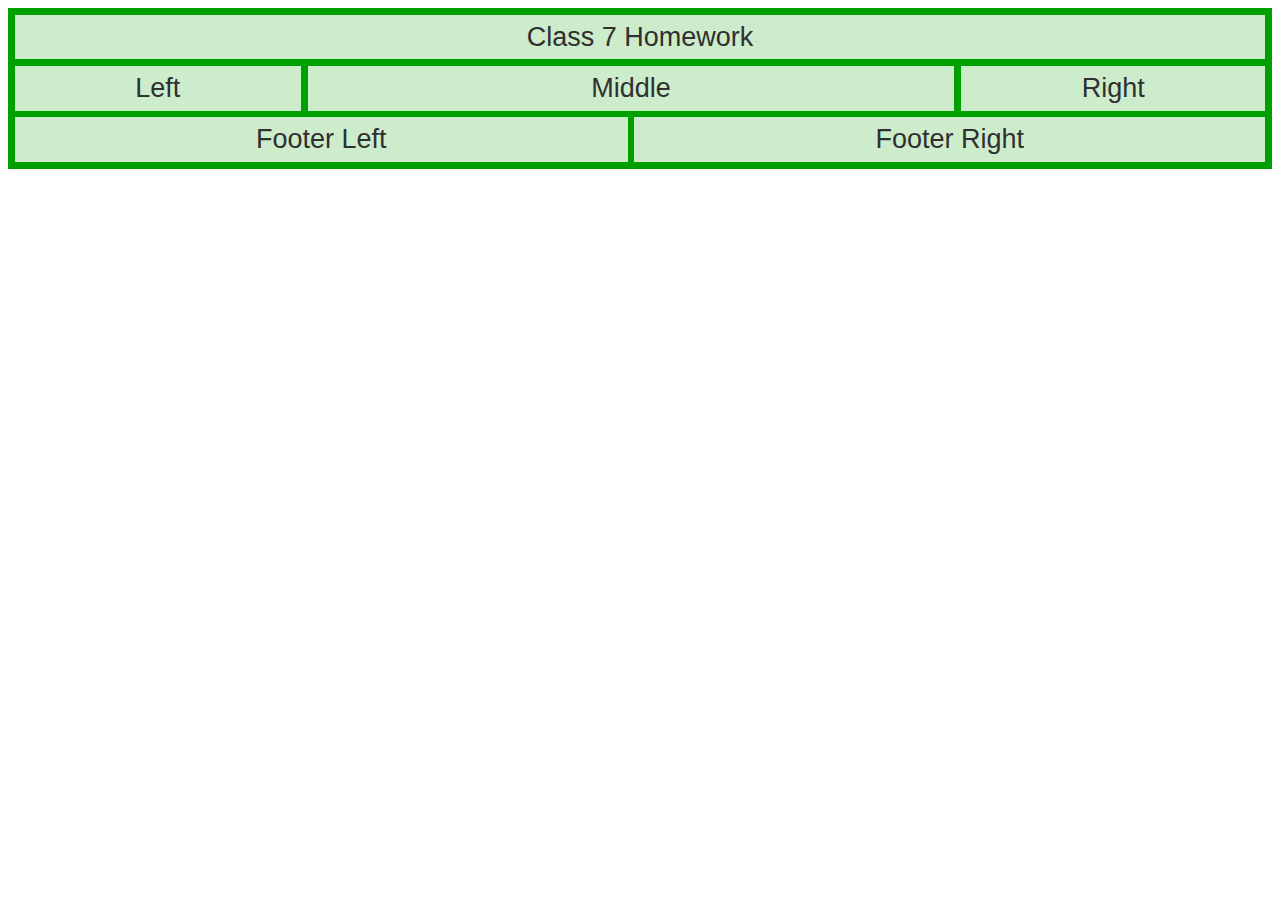
<file: class 7 homework/index.html>
<!DOCTYPE html>
<html lang="en">
<head>
<link href="css/main.css" rel="stylesheet">
    <title>Class 7 Homework</title>
</head>
<body>
<div class="grid-container">
      <div class="grid-item1">Class 7 Homework</div>
      <div class="grid-item2">Left</div>
      <div class="grid-item3">Middle</div>
      <div class="grid-item4">Right</div>
      <div class="grid-item5">Footer Left</div>
      <div class="grid-item6">Footer Right</div>
    </div>
</body>
</html>
</file>
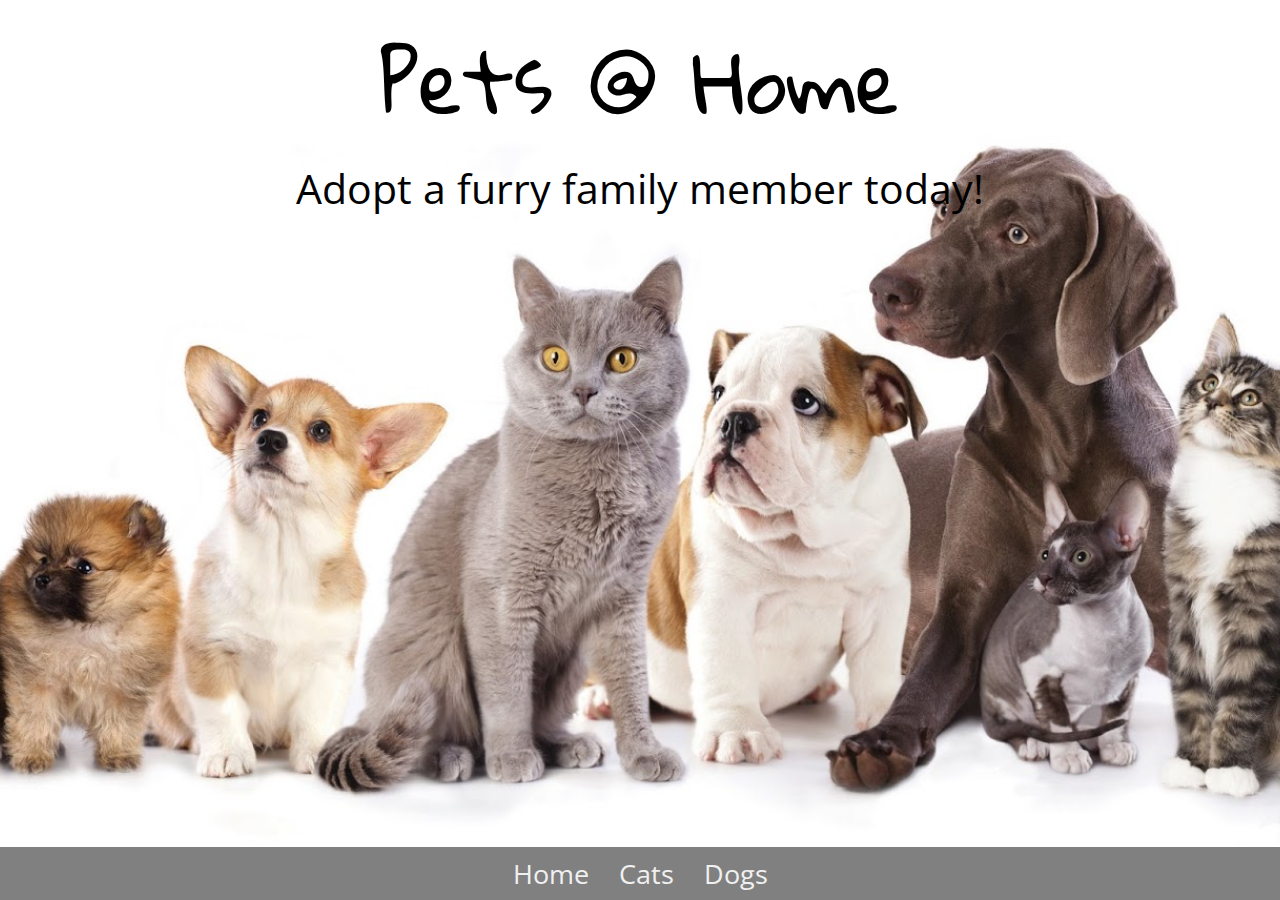
<file: code-challenge-4/index.html>
<!DOCTYPE html>
<html>
  <head>
    <title>Code Challenge Four</title>
    <link rel="preconnect" href="https://fonts.googleapis.com" />
    <link rel="preconnect" href="https://fonts.gstatic.com" crossorigin />
    <link
      href="https://fonts.googleapis.com/css2?family=Gloria+Hallelujah&family=Open+Sans&display=swap"
      rel="stylesheet"
    />
    <link rel="stylesheet" href="css/default.css" />
  </head>

  <body>
    <section id="mysection">
      <div class="title">Pets @ Home</div>
      <div class="subtitle">Adopt a furry family member today!</div>
    </section>
    
    <nav>
      <a href="#home">Home</a>
      <a href="#cats">Cats</a>
      <a href="#dogs">Dogs</a>
    </nav>
  </body>
</html>
</file>
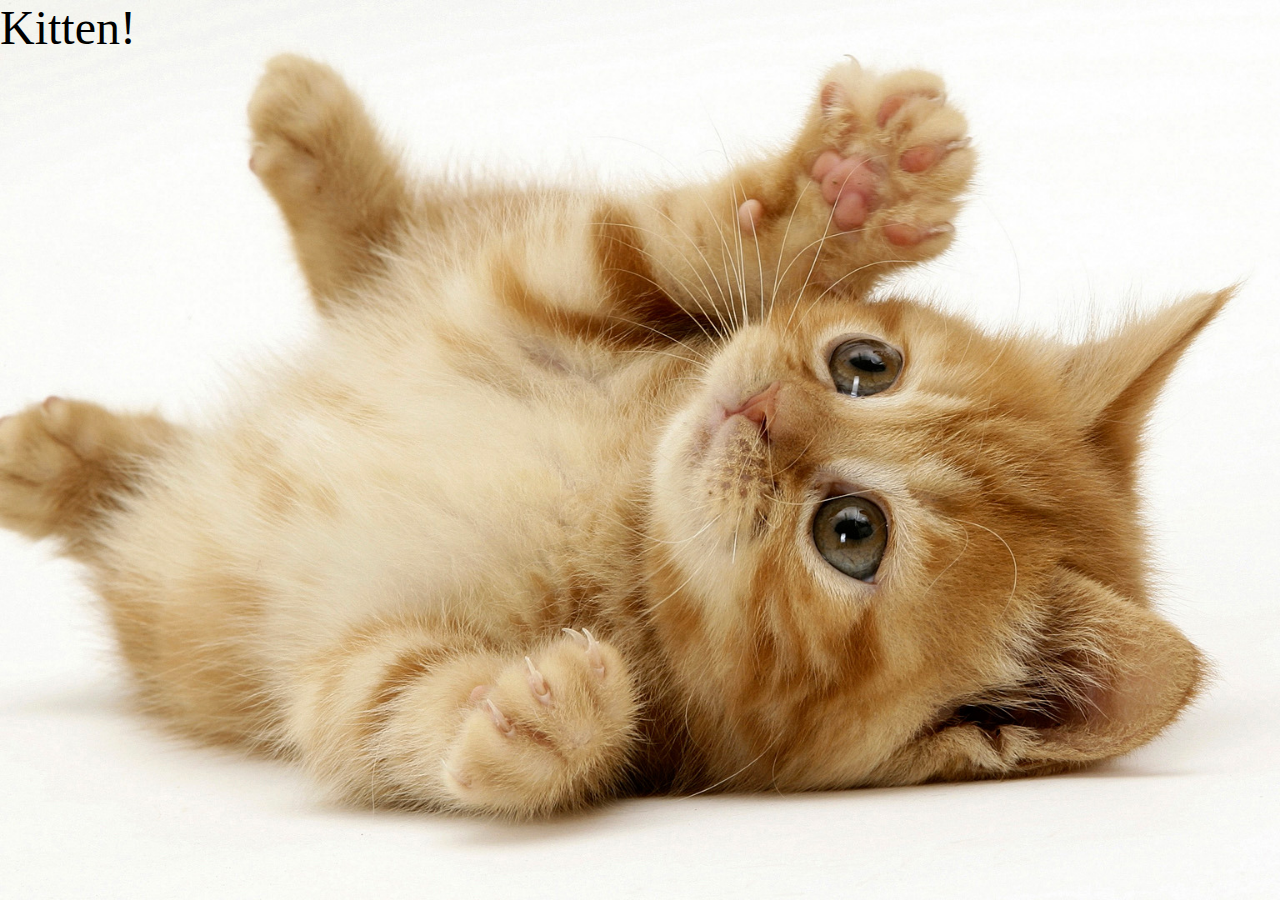
<file: code-challenge-three/index.html>
<!DOCTYPE html>
<html>

<head>
    <title>Code Challenge Three</title>
    <link rel="stylesheet" href="css/standard.css">
</head>

<body>

        <section id="kitten">Kitten!</section>

</body>

</html>
</file>
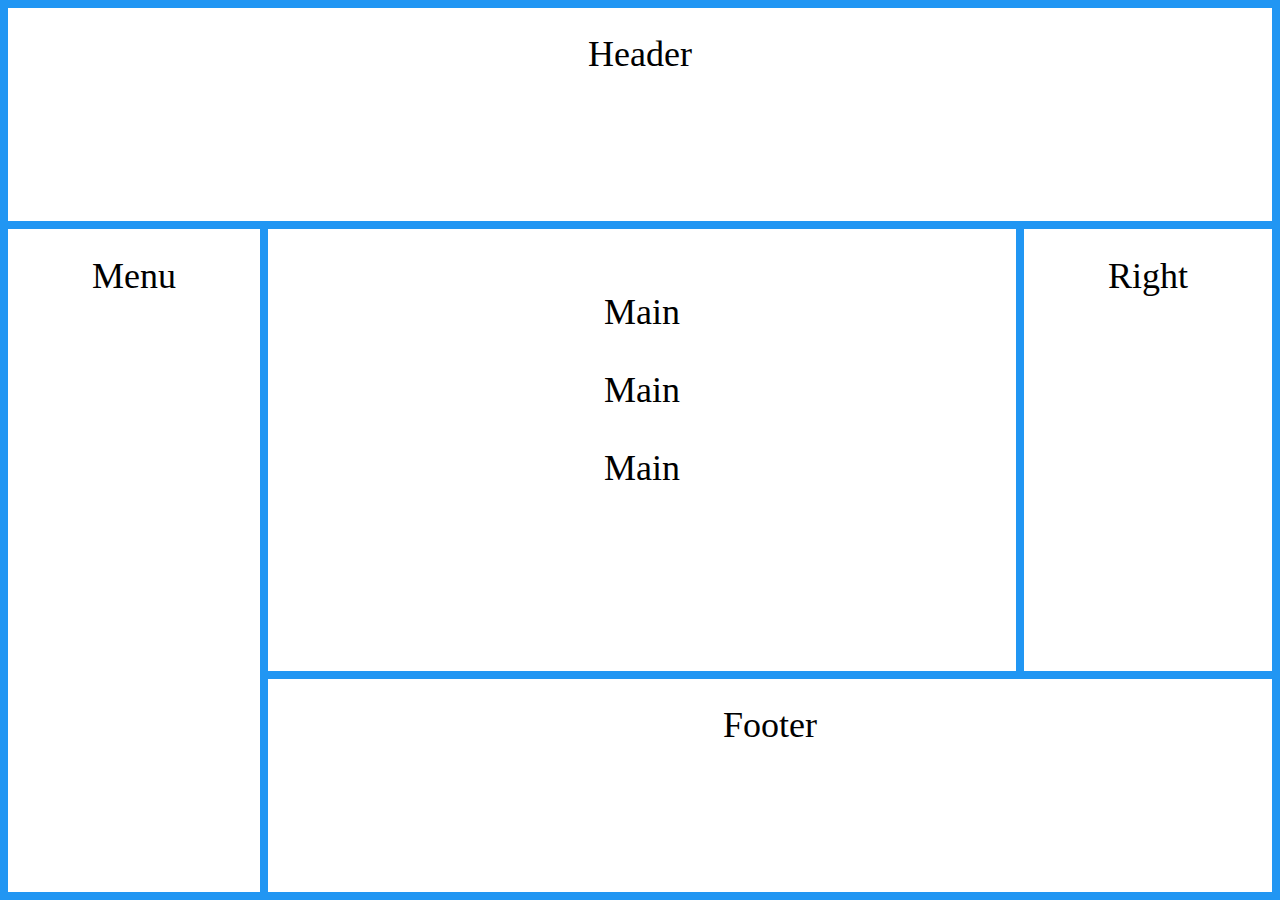
<file: grid-practice/index.html>
<!DOCTYPE html>
<html lang="en">
  <head>
    <meta charset="UTF-8" />
    <meta http-equiv="X-UA-Compatible" content="IE=edge" />
    <meta name="viewport" content="width=device-width, initial-scale=1.0" />
    <title>Grid Practice</title>
    <style>
        body{
            margin:0;
        }
        /* Here are the grid items with their grid area names used later in grid-template areas */
        .item1 {
            grid-area:header;
        }
        .item2 {
            grid-area:menu;
        }
        .item3 {
            grid-area:main;
        }
        .item4 {
            grid-area:right;
        }
        .item5 {
            grid-area:footer;
        }
        /* The grid container class, aptly named grid-container */
        .grid-container{
      display:grid;                                     /* makes this a grid */
      grid-template-areas:                              /* defines the general layout of the grid */
      "header header header header header header"       /* row 1 layout */
      "menu   main   main   main   main   right"        /* row 2 layout */
      "menu   footer footer footer footer footer";      /* row 3 layout */
      grid-gap: 0.5em; /* gap between the grid items not on the outside of the grid-container */
      padding: 0.5em;  /* for a uniform looking grid, this is the same value as grid-gap */
      /* Preview this and change this padding to 0 and preview it again to see the difference */
      background-color:#2196f3; /* note how this background shows through the grid-gap */
      height:100vh;
      box-sizing: border-box;
      
    }
      .grid-container > div {
        /* what do you think setting this grid-item-backgound-color with a 0.8 opacity does? */
        /* preview this and then change to 1.0 */
        background-color: rgb(255,255,255, 1);
          text-align: center;
          padding-top: 0.7em;
          padding-bottom: 0.7em;
          font-size: 4vh;
        }
    </style>
  </head>
  <body>
    <!--<h1>Grid Layout</h1>
    <p>This grid layout contains six columns and three rows</p>-->
    <div class="grid-container">
      <div class="item1">Header</div>
      <div class="item2">Menu</div>
      <div class="item3">
        <p>Main</p>
        <p>Main</p>
        <p>Main</p>
      </div>
      <div class="item4">Right</div>
      <div class="item5">Footer</div>
    </div>
  </body>
</html>
</file>
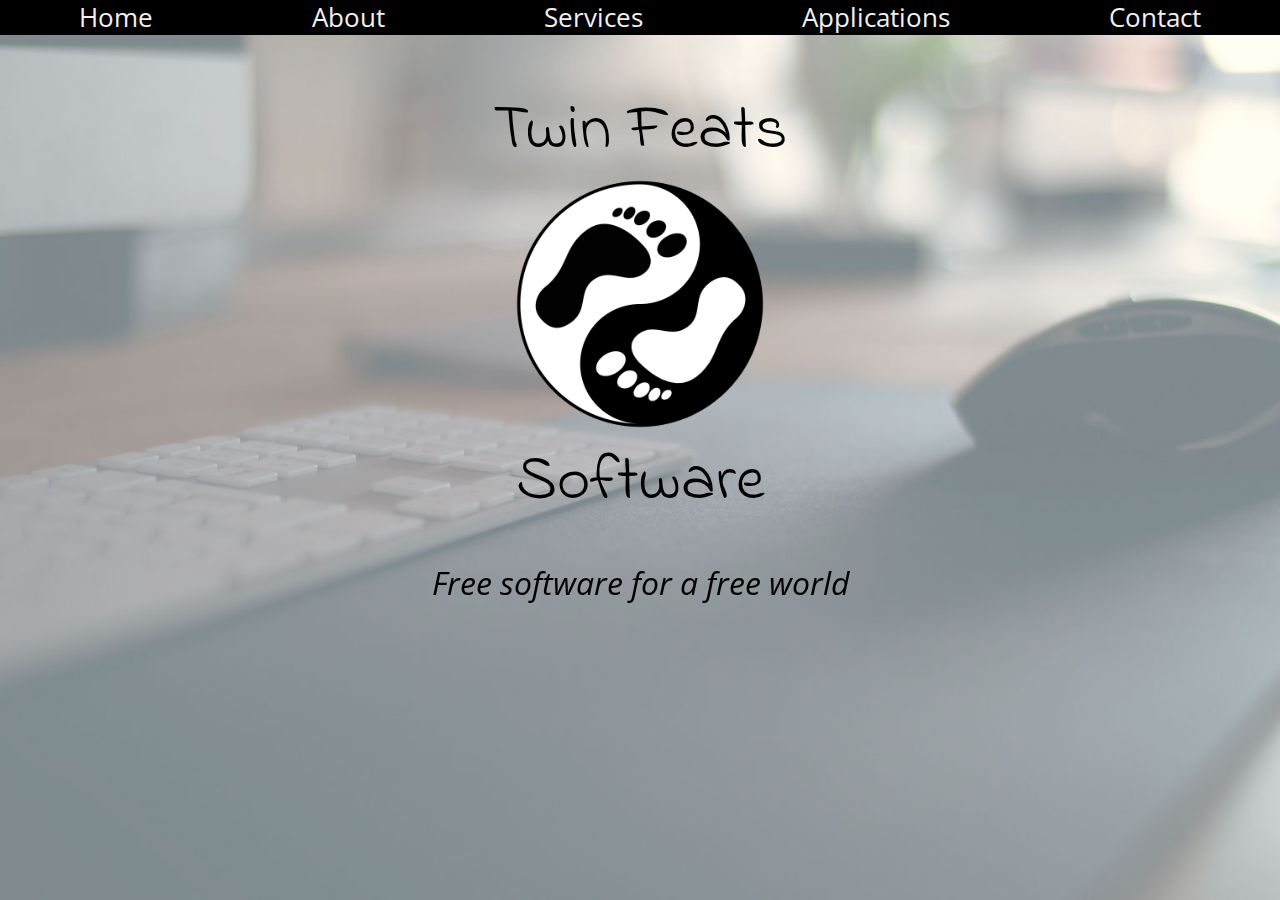
<file: twinfeats-software/index.html>
<!DOCTYPE html>
<html>
  <head>
    <title>TwinFeats Software</title>
    <link rel="preconnect" href="https://fonts.googleapis.com" />
    <link rel="preconnect" href="https://fonts.gstatic.com" crossorigin />
    <link href="https://fonts.googleapis.com/css2?family=Indie+Flower&family=Open+Sans&display=swap" rel="stylesheet"/>
    <link rel="stylesheet" href="css/standard.css" />
    <link rel="stylesheet" href="css/mobile.css" media="screen and (orientation: portrait)"/>
  </head>

  <body>
    <a id="mobile-nav" href="#nav">
      <img id="menu" src="./images/menu.png" />
    </a>
    <nav id="nav">
      <a href="#home">Home</a>
      <a href="#about">About</a>
      <a href="#services">Services</a>
      <a href="#apps">Applications</a>
      <a href="#contact">Contact</a>
    </nav>
    <article id="about">
      <h1>About Us</h1>
      <p>
        Twin Brothers Kent & Kevin Smotherman founded TwinFeats Software in 1983
        with a simple premise: Free sofware for a free world. From the
        beginnings on the Commodore 64 to today's Andoid apps, vision has never
        wavered.
      </p>
      <div class="photobox">
        <div class="stage">
          <figure class="cube">
            <img class="front" src="images/kent-solo-chess.jpg" alt="" />
            <img class="back" src="images/computer.jpg" alt="" />
            <img class="left" src="images/kayak.jpg" alt="" />
            <img class="right" src="images/tacos.jpg" alt="" />
          </figure>
          <figcaption>Kent Smotherman</figcaption>
        </div>
        <div>
          Kent Smotherman has 38 years of professional development experience
          using over a dozen programming languages. He enjoys teaching web
          development, chess, and petting the family cat, Solo (obviously),
          though he is not a Bond villain.
        </div>
      </div>
      <div class="photobox">
        <div class="stage">
          <figure class="cube">
            <img class="front" src="images/kevin.jpg" alt="">
            <img class="back" src="images/cards.jpg" alt="">
            <img class="left" src="images/kevin-grill.jpg" alt="">
            <img class="right" src="images/kevin1.jpg" alt="">
          </figure>
          <figcaption>Kevin Smotherman</figcaption>
        </div>
        <div>
          Kevin Smotherman has 30 years of professional development experience.
          His current role is as Lead/Advisory Software Development Engineer at
          CSG International. His favorite day of the year is Groundhog Day. No
          one knows why.
        </div>
      </div>
    </article>
    <img src="./images/c64.jpg" alt="" />
    <article id="services">
      <h1>Services</h1>
      <p>
        TwinFeats Software creates innovative, custom web applications which
        will meet and exceed expectations. We will work with you to fully
        understand your needs, but more than that - your data. Web applications
        are all about data, and without deeply understanding the needs of your
        data, your web application will suffer.
      </p>
      <h2>Web application? Huh?</h2>
      <p>
        Web sites are static. The content they display doesn't change
        dynamically. A web applications is a web site powered by a database.
        Facebook is a great example of a web application - the data shown varies
        by user and can change every single second.
      </p>
      <img src="./images/kidjuice.jpg" alt="" class="bonus-img">
    </article>
    <img src="./images/www.jpg" alt="" />
    <article id="apps">
      <h1>Applications</h1>
      <div class="sidebar">
        <img src="images/dand.JPG" alt="" />
        <img src="images/deckbldr.gif" alt="" />
        <img src="images/kidjuice.jpg" alt="" />
      </div>
      <div class="content">
        <p>
          We've written so many applications in the last 35+ years that we have
          literally lost count! Applications like our FreedomWare line of games
          for the Commodore 64 are long gone, as are our productivity suite for
          GEOS on the C64 and Amiga.
        </p>
        <p>
          Ever use WebEx, GotoMeeting, or Zoom teleconferencing software? We
          wrote our own back in the 90s for not just conferencing, but online
          learning. Our Android applications range from custom games to
          productivity tools. Web sites and web applications? We've done 'em by
          the dozens.
        </p>
        <p>
          As we like to say, if we can't do it at TwinFeats Software, its a
          hardware problem!
        </p>
      </div>
      <div class="sidebar">
        <img src="images/firefly.png" alt="">
        <img src="images/gradebook.png" alt="">
        <img src="images/capture.png" alt="">
      </div>
      <img src="./images/webappdev.jpg" alt="" class="bonus-img">
    </article>
    <img src="./images/apps.jpg" alt="" />
    <article id="contact">
      <h1>Contact</h1>
      <div>
        <a href="mailto:kent@twinfeats.com"
          ><img src="images/email.png" />E-Mail</a
        >
        <a href="tel:402.718.5784"
          ><img src="images/phone-call-1.png" />(402)718-5784</a>
        <a href="https://fb.me/TwinFeats">
          <img src="images/facebook.png" />Facebook</a>
        <a href="https://twitter.com/TwinFeats">
          <img src="images/twitter.png" />Twitter</a>
      </div>
    </article>
    <img src="./images/contactbg.jpg" alt="" />
    <article id="home">
      <div class="vertical-container">
        <div class="title">Twin Feats</div>
        <div>
          <img class="logo" src="images/logo.png" alt="logo" />
        </div>
        <div class="title">Software</div>
        <p class="tagline">Free software for a free world</p>
        <div id="bonus">
          <p>
            TwinFeats Software is twin Brothers Kent &amp; Keith Smotherman.
          </p>
          <p>&copy; 2019 TwinFeats Software, all rights reserved.</p>
          <p>402.555.5555</p>
        </div>
      </div>
    </article>
  </body>
</html>
</file>
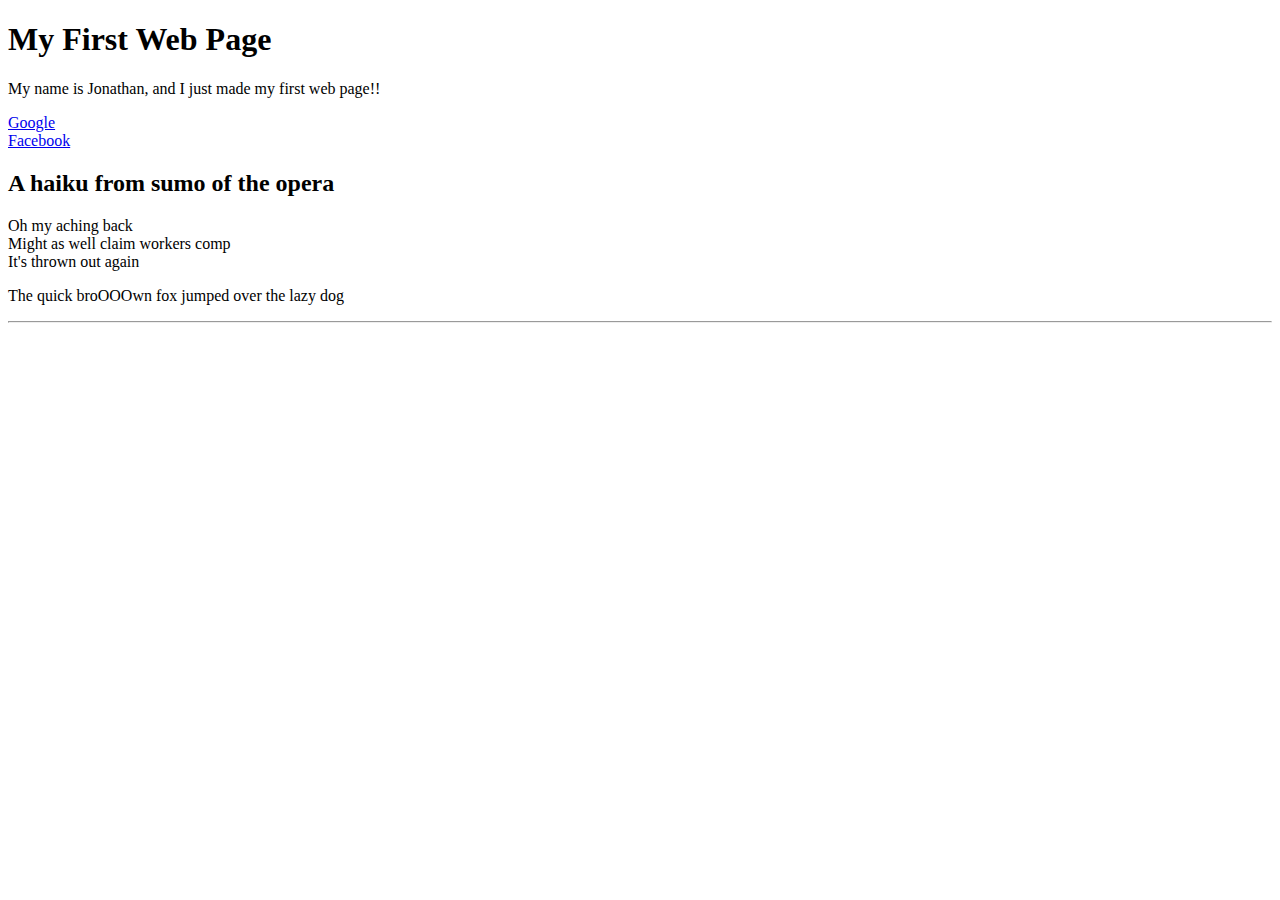
<file: first-page.html>
<!DOCTYPE html>
<html>
   <head>
      <title>My First Web Page</title>
   </head>
   <body>
      <h1>My First Web Page</h1>
      <p>
         My name is Jonathan, and I just made my first web page!!
      </p>
      <a href="https://www.google.com">Google</a><br>
      <a href="https://www.facebook.com" target="_blank">Facebook</a>
      <h2>
      A haiku from sumo of the opera</h1>
      <p>
         Oh my aching back<br>
         Might as well claim workers comp<br>
         It's thrown out again
      </p>
      <p>The quick bro<span>OOOwn</span> fox jumped over the lazy dog</p>
      <hr>
   </body>
</html>
</file>
<file: class 7 homework/css/main.css>
body {
            font-family: sans-serif;
            font-size:3vh;
            color: #303030
        }
        .grid-item1 {
            grid-area: header;
        }
        .grid-item2 {
            grid-area: leftside;
        }
        .grid-item3 {
            grid-area: main;
        }
        .grid-item4 {
            grid-area: rightside;
        }
        .grid-item5 {
            grid-area: lfooter;
        }
        .grid-item6 {
                grid-area: rfooter;
        }
        .grid-container {
            display: grid;
            grid-template-areas:
                "header  header header header "
                "leftside      main   main      rightside"
                "lfooter  lfooter rfooter rfooter ";
            grid-gap: 0.25em;
            padding: 0.25em;
            background-color: #00a000;
        }
        .grid-container>div {
            background-color: rgb(255, 255, 255, .8);
            text-align: center;
            padding-top: 0.25em;
            padding-bottom: 0.25em;
        }
</file>
<file: code-challenge-4/css/default.css>
html {
    font-size: 3vh;
    font-family: "Open Sans", sans-serif;
}

body {
    margin: 0;

}

#mysection {
    width: 100%;
    height: 100vh;
    background-image: url("../images/catsdogs.jpg");
    background-repeat: no-repeat;
    background-size: cover;
    background-position: center bottom;
    /* background-position-y: bottom; */
    text-align: center;
}

.title {
    font-family: "Gloria Hallelujah", sans-serif;
    font-size: 3rem;
    text-align: center;
}

.subtitle {
    /* font-family: "Gloria Hallelujah", sans-serif; */
    font-size: 1.5rem;
    text-align: center;
}

nav {
    background-color: #808080;
    display:flex;
    justify-content: center;
    text-align: center;
    align-items:center;
    position:fixed;
    bottom:0;
    width: 100%;
    z-index: 5;
}

a {
    color: #f0f0f0;
    text-decoration: none;
    padding: 8px 15px;
    
}
</file>
<file: code-challenge-three/css/standard.css>
body{
    margin:0px;
}

#kitten{
    background-image: url("../images/kitten.jpg");
    background-size:cover;
    background-position: center center;
    font-size:3rem;
    height:100vh;
    width:100%;
}
</file>
<file: twinfeats-software/css/standard.css>
html {
    font-size: 16pt;
    font-family: "Open Sans", "sans-serif";
}

body {
    margin: 0;

}

nav {
    background-color: black;
    display: flex;
    justify-content: space-around;
    font-size: larger;
    position: fixed;
    top: 0;
    left: 0;
    width: 100%;
    z-index: 5;
}

a {
    color: #f0f0f0;
    text-decoration: none;
}

#home {
    background-image: url("../images/background.jpg");
    left: 0;
}

.logo {
    width: 9ch;
}

.title, .logo {
    font-family: "Indie Flower", "sans-serif";
    font-size: 3em;
}

.tagline {
    font-style: italic;
    font-size: 1.5em;
}

.photobox {
    display: flex;
    margin-top: 1em;

}

.photobox img {
    width: 22ch;
}

article {
    padding-top: 4rem;
    height: 100vh;
    background-repeat: no-repeat;
    background-size: cover;
    background-position: center;
    background-attachment: fixed;
    width: 100%;
    text-align: center;
    box-sizing: border-box;
    padding-left: 20vw;
    padding-right: 20vw;
    position: fixed;
    top: 0;
    left: -100vw;
    transition: left 0.5s ease-in-out;
    z-index: 2;
}

article::before {
    content: "";
    position: absolute;
    top: 0;
    left: 0;
    width: 100%;
    height: 100%;
    background-repeat: no-repeat;
    background-size: cover;
    background-position: center;
    background-attachment: fixed;
    opacity: 0.1;
    z-index: -1;
}

.photobox > :last-child {
    text-align: left;
}

#about::before {
    background-image: url("../images/c64.jpg");
}

.photobox figure {
    font-size: .6em;
    margin-left: 0;
    margin: 0;
    margin-top: 0.3rem;
    /* margin-right: 1em; */
    /* margin-bottom: 2em; */
    /* margin: .3rem 1 em 2 em 0; */

}

figcaption {
    margin-top: 1.5em;
    font-size: 0.5rem;
    text-align: center;
}

#services::before {
    background-image: url("../images/www.jpg")
}

#services > p {
    text-align: left;
}

#services > h2 {
    font-size: 1.25em;
}

#apps::before {
    background-image: url("../images/apps.jpg")
}



#apps h1 {
    grid-area: header;
}

#apps>.content {
    grid-area: main;
}

#apps > div:nth-of-type(1) {
    grid-area: sidebar-left;
    padding-right: 1.5em;
    text-align: right;
}

#apps > div:nth-of-type(3) {
    grid-area: sidebar-right;
    padding-left: 1.5em;
    text-align: left;
}

#apps > .sidebar>img {
    height: 20vh;
    margin-bottom: 0.5em;
}

#apps p {
    text-align: left;
}

#apps {
    display: grid;
    grid-template-areas:
        "header header header header header header"
        "sidebar-left main main main main sidebar-right"
        "sidebar-left main main main main sidebar-right"
        "sidebar-left main main main main sidebar-right"
        "sidebar-left main main main main sidebar-right"
        "sidebar-left main main main main sidebar-right";
}

#contact::before {
    background-image: url("../images/contactbg.jpg");
}

#contact img {
    height: 1.5em;
    vertical-align: middle;
    padding-bottom: 0.25em;
    padding-right: 0.25em;

}

#contact > div {
    display: flex;
    flex-direction: column;
    width: calc(2em + 12ch);
    margin-left: auto;
    margin-right: auto;
    text-align: left;
}

#contact a {
    color: #303030;
    text-decoration: underline;
}

nav > a:hover {
    color: cyan;
}

nav > a {
    transition: color .5s;
}

#home img.logo:hover {
    transform: rotate(360deg);
}

#home img.logo {
    transition: transform 1s;
}

#contact a img {
    transition: transform .25s;

}

#contact a:hover img {
    transform: scale(1.2, 1.2);
}

article + img {
    position: fixed;
    top: 0;
    left: -100vw;
    width: 100vw;
    height: 100vh;
    object-fit: cover;
    z-index: 3;
}

@keyframes animate-img {
    0% {
        left: -100vw;
    }

    40% {
        left: 0;

    }

    60% {
        left: 0;
    }

    100% {
        left: -100vw;
    }
}

article:target + img {
    animation-name: animate-img;
    animation-duration: 1.5s;
}

article:target {
    left: 0;
}

article:target ~ #home {
    left: -100vw;
}

.stage {
    /* perspective: 1600px; */
    perspective-origin: 50% 0;
    width: 22ch;
    margin-right: 1.5em;
}

.stage .cube {
    width: 22ch;
    height: 22ch;
    transform-style: preserve-3d;
    position: relative;
    animation: rotate 10s infinite linear;
    animation-play-state: paused;
}

.cube > img {
    position: absolute;
    top: 0;
    left: 0;
    backface-visibility: hidden;
}

.cube:hover {
    animation-play-state: running !important;
}

.stage .front {
    transform: translateZ(11ch);
}

.stage .back {
    transform: rotatey(180deg) translatez(11ch);
}

.stage .top {
    transform: rotatex(90deg) translatez(11ch);
}

.stage .bottom {
    transform: rotatex(-90deg) translatez(11ch);
}

.stage .left {
    transform: rotatey(-90deg) translatez(11ch);
}

.stage .right {
    transform: rotatey(90deg) translatez(11ch);
}

@keyframes rotate {
    0% {
        transform: rotatey(0deg);
    }

    5% {
        transform: rotatey(90deg);
    }

    25% {
        transform: rotatey(90deg);
    }

    30% {
        transform: rotatey(180deg);
    }

    50% {
        transform: rotatey(180deg);
    }

    55% {
        transform: rotatey(270deg);
    }

    75% {
        transform: rotatey(270deg);
    }

    80% {
        transform: rotatey(360deg);
    }
    100% {
        transform: rotatey(360deg);
    }
}

#mobile-nav, mobile-trigger, #bonus, .bonus-img{
    display:none;
}
</file>
<file: twinfeats-software/css/mobile.css>
html {
    font-size: xx-large;
}

#mobile-nav {
    display: block;
    position: fixed;
    top: 0.5em;
    left: 0.5em;
    height: 5vh;
    width: 5vh;
    z-index: 10;
    padding: 0;
}

#mobile-nav>img {
    width: 100%;
}

#nav:target {
    width: 12ch;
    height: 7em;
    padding: .2em;
}

nav {
    flex-direction: column;
    top: calc(5vh + .5em);
    width: 0;
    overflow: hidden;
    transition: all .5s;
}

nav>a {
    padding-left: 0.5em;
    padding-right: 0.5em;
}

nav>a:first-child {
    padding-top: 0.5em;
}

nav>a:last-child {
    padding-bottom: 0.5em;
}

.logo {
    width: 40vw;
    height: auto;
}

article {
    padding-left: 5vw;
    padding-right: 5vw;
    font-size:1.2rem;
    padding-top: 5vw;
    height: auto;
    min-height: 100vh;
    position: absolute;
}

.vertical-container {
    position: absolute;
    top: 50%;
    left: 50%;
    transform: translate(-50%, -50%);
}

.tagline {
    white-space: nowrap;
}

#bonus {
    display: block;
    margin-top: 3em;
}

.bonus-img {
    margin-top: 5vh;
    display: block;
    width: 100%;
}

#apps {
    display:flex;
    flex-direction: column;
}

#apps > .sidebar {
    display: none;
}

.stage .cube {
    width: 60vw;
    height: 60vw;
    margin-left: auto;
    margin-right: auto;
    animation-delay: 3s;
}

#about:target .cube{
animation-play-state: running;
}

.photobox img {
    height: 60vw;
    width: auto;
    left: 50%;
}

.stage .front {
    transform: translatex(-50%) translateZ(20vw);
}

.stage .back {
    transform: translatex(-50%) rotatey(100deg) translatez(30vw);
}

.stage .top {
    transform: translatex(-50%) rotatex(90deg) translatez(30vw);
}

.stage .bottom {
    transform: translatex(-50%) rotatex(-90deg) translatez(30vw);
}

.stage .left {
    transform: translatex(-50%) rotatey(-90deg) translatez(30vw);
}

.stage .right {
    transform: translatex(-50%) rotatey(90deg) translatez(30vw);
}

figcaption {
    font-size:1rem;
    margin-bottom: 1em;
}

.photobox {
    flex-direction: column;
    padding-bottom: 1em;
}

.stage {
    width:100%;
}
</file>
